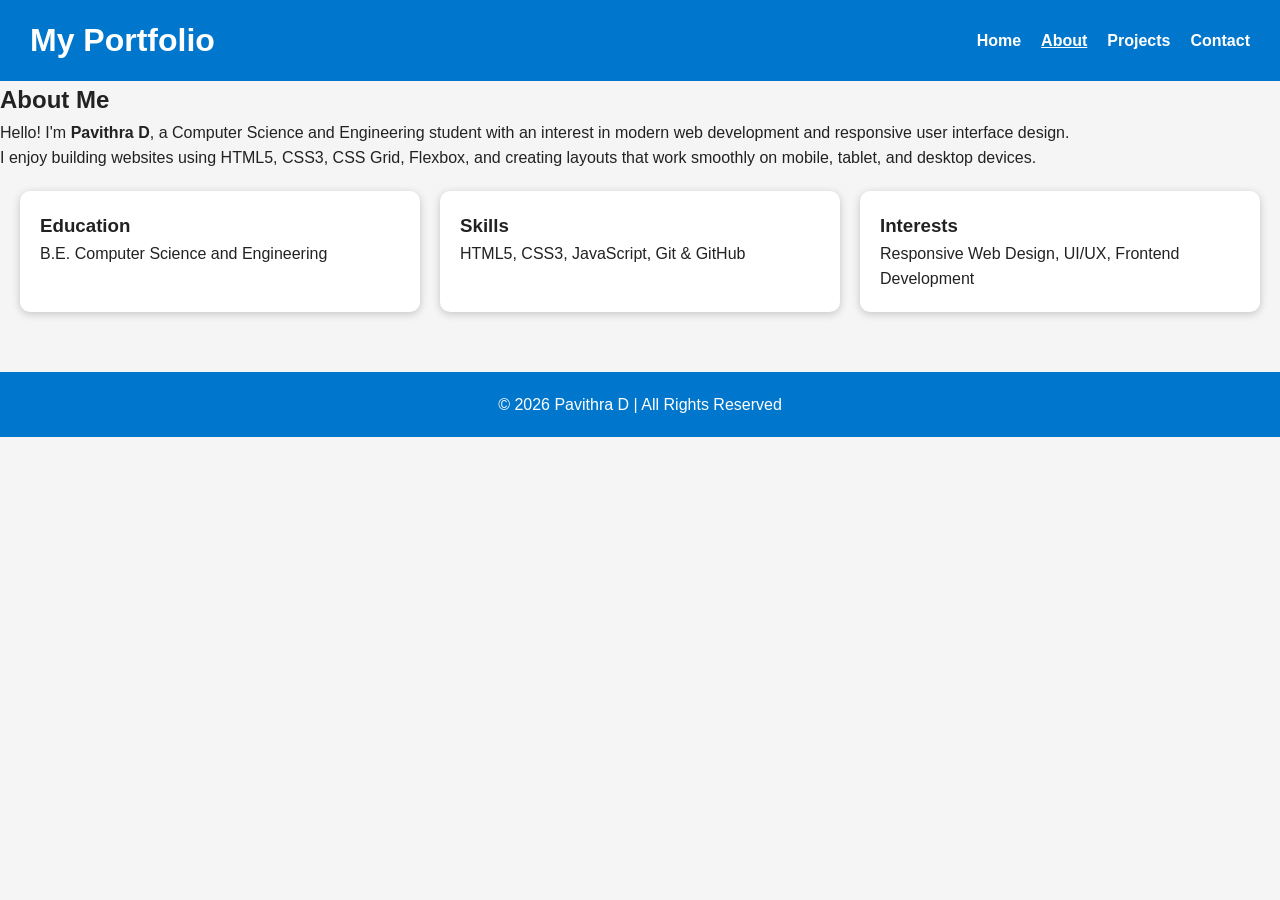
<file: about.html>
<!DOCTYPE html>
<html lang="en">
<head>
    <meta charset="UTF-8">
    <meta name="viewport" content="width=device-width, initial-scale=1.0">
    <meta name="description" content="About Pavithra D">
    <title>Portfolio | About</title>

    <link rel="stylesheet" href="css/style.css">
</head>

<body>

<header class="header">

    <h1>My Portfolio</h1>

    <nav>
        <ul class="nav-links">
            <li><a href="index.html">Home</a></li>
            <li><a href="about.html" class="active">About</a></li>
            <li><a href="projects.html">Projects</a></li>
            <li><a href="contact.html">Contact</a></li>
        </ul>
    </nav>

</header>

<main>

<section class="about">

<h2>About Me</h2>

<p>
Hello! I'm <strong>Pavithra D</strong>, a Computer Science and Engineering student with an interest in modern web development and responsive user interface design.
</p>

<p>
I enjoy building websites using HTML5, CSS3, CSS Grid, Flexbox, and creating layouts that work smoothly on mobile, tablet, and desktop devices.
</p>

<div class="grid">

<div class="card">
<h3>Education</h3>
<p>B.E. Computer Science and Engineering</p>
</div>

<div class="card">
<h3>Skills</h3>
<p>HTML5, CSS3, JavaScript, Git & GitHub</p>
</div>

<div class="card">
<h3>Interests</h3>
<p>Responsive Web Design, UI/UX, Frontend Development</p>
</div>

</div>

</section>

</main>

<footer>
<p>© 2026 Pavithra D | All Rights Reserved</p>
</footer>

</body>
</html>
</file>
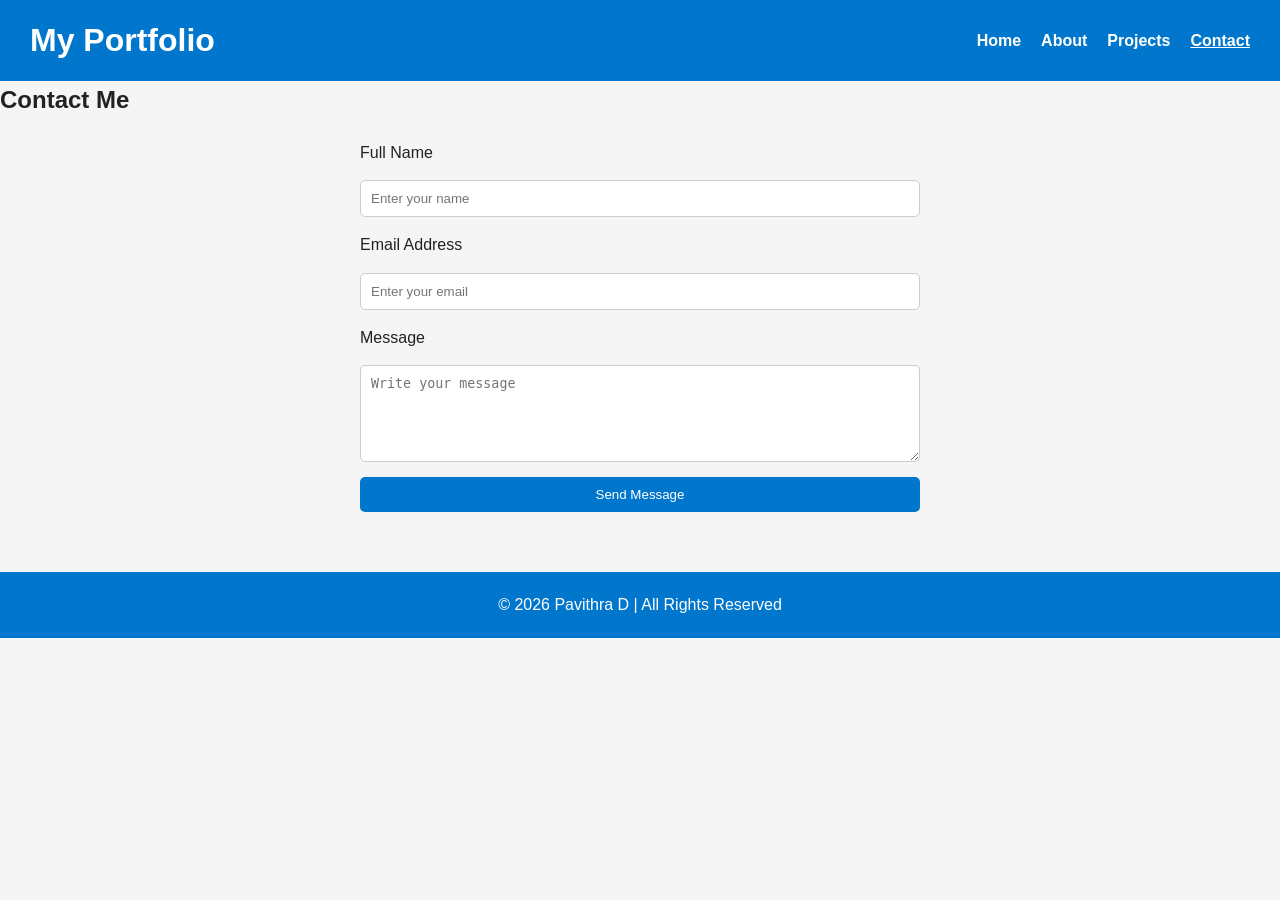
<file: contact.html>
<!DOCTYPE html>
<html lang="en">
<head>
    <meta charset="UTF-8">
    <meta name="viewport" content="width=device-width, initial-scale=1.0">
    <meta name="description" content="Contact Pavithra D">
    <title>Portfolio | Contact</title>

    <link rel="stylesheet" href="css/style.css">
</head>

<body>

<header class="header">

    <h1>My Portfolio</h1>

    <nav>
        <ul class="nav-links">
            <li><a href="index.html">Home</a></li>
            <li><a href="about.html">About</a></li>
            <li><a href="projects.html">Projects</a></li>
            <li><a href="contact.html" class="active">Contact</a></li>
        </ul>
    </nav>

</header>

<main>

<section class="contact">

<h2>Contact Me</h2>

<form>

<label for="name">Full Name</label>
<input type="text" id="name" placeholder="Enter your name" required>

<label for="email">Email Address</label>
<input type="email" id="email" placeholder="Enter your email" required>

<label for="message">Message</label>
<textarea id="message" rows="5" placeholder="Write your message"></textarea>

<button type="submit">Send Message</button>

</form>

</section>

</main>

<footer>
<p>© 2026 Pavithra D | All Rights Reserved</p>
</footer>

</body>
</html>
</file>
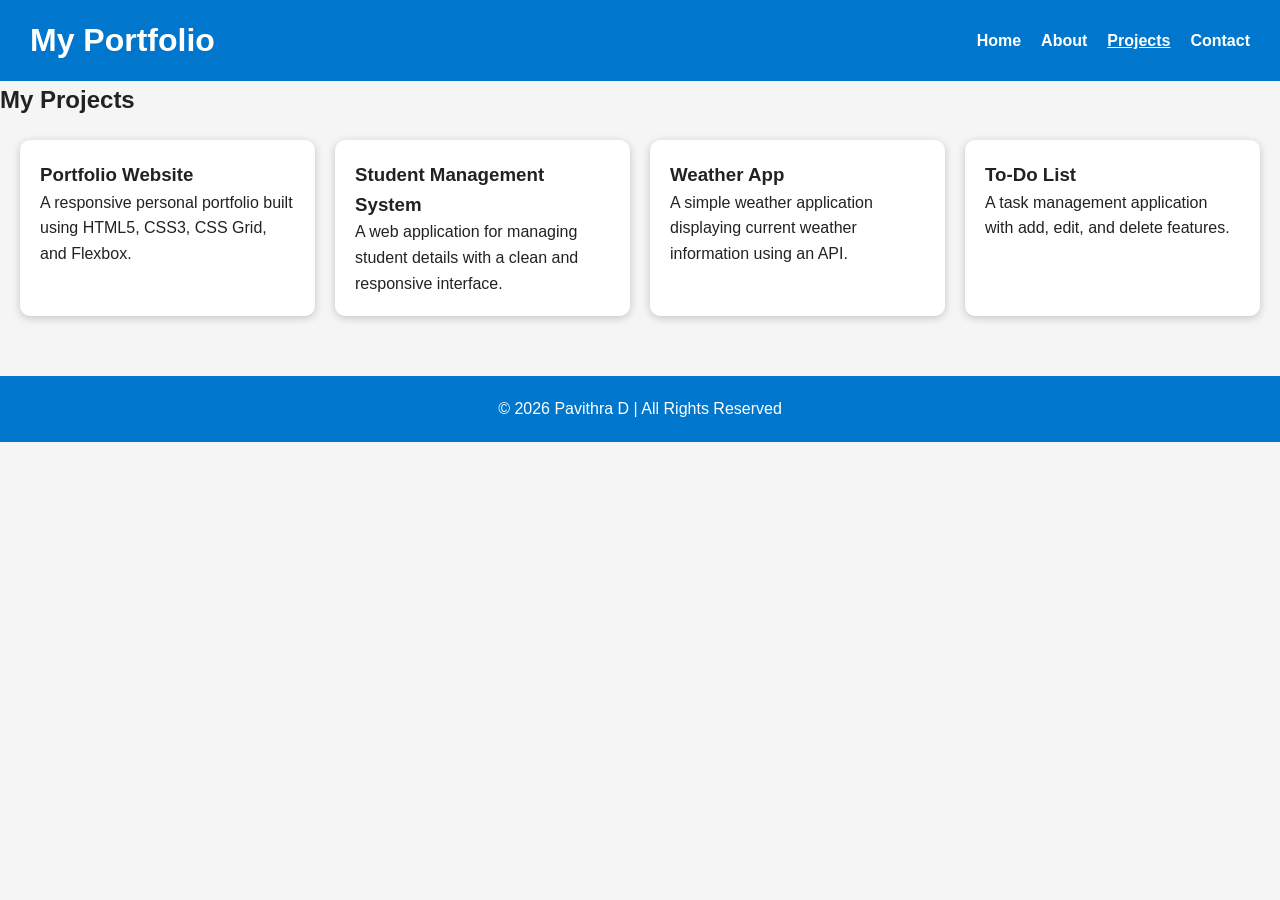
<file: projects.html>
<!DOCTYPE html>
<html lang="en">
<head>
    <meta charset="UTF-8">
    <meta name="viewport" content="width=device-width, initial-scale=1.0">
    <meta name="description" content="Projects by Pavithra D">
    <title>Portfolio | Projects</title>

    <link rel="stylesheet" href="css/style.css">
</head>

<body>

<header class="header">

    <h1>My Portfolio</h1>

    <nav>
        <ul class="nav-links">
            <li><a href="index.html">Home</a></li>
            <li><a href="about.html">About</a></li>
            <li><a href="projects.html" class="active">Projects</a></li>
            <li><a href="contact.html">Contact</a></li>
        </ul>
    </nav>

</header>

<main>

<section class="projects">

<h2>My Projects</h2>

<div class="grid">

<div class="card">
<h3>Portfolio Website</h3>
<p>A responsive personal portfolio built using HTML5, CSS3, CSS Grid, and Flexbox.</p>
</div>

<div class="card">
<h3>Student Management System</h3>
<p>A web application for managing student details with a clean and responsive interface.</p>
</div>

<div class="card">
<h3>Weather App</h3>
<p>A simple weather application displaying current weather information using an API.</p>
</div>

<div class="card">
<h3>To-Do List</h3>
<p>A task management application with add, edit, and delete features.</p>
</div>

</div>

</section>

</main>

<footer>
<p>© 2026 Pavithra D | All Rights Reserved</p>
</footer>

</body>
</html>
</file>
<file: css/style.css>
:root{
    --bg:#f5f5f5;
    --text:#222;
    --primary:#0077cc;
    --card:#ffffff;
}

body.dark{
    --bg:#1a1a1a;
    --text:#ffffff;
    --primary:#4da3ff;
    --card:#2d2d2d;
}

*{
    margin:0;
    padding:0;
    box-sizing:border-box;
}

body{
    background:var(--bg);
    color:var(--text);
    font-family:Arial,sans-serif;
    line-height:1.6;
}

.header{
    display:flex;
    justify-content:space-between;
    align-items:center;
    background:var(--primary);
    color:#fff;
    padding:15px 30px;
    flex-wrap:wrap;
}

.nav-links{
    list-style:none;
    display:flex;
    gap:20px;
}

.nav-links a{
    color:white;
    text-decoration:none;
    font-weight:bold;
}

.nav-links a:hover,
.nav-links .active{
    text-decoration:underline;
}

.hero{
    display:grid;
    grid-template-columns:1fr 1fr;
    gap:30px;
    padding:40px;
    align-items:center;
}

.hero-image img{
    width:100%;
    border-radius:12px;
}

.grid{
    display:grid;
    grid-template-columns:repeat(auto-fit,minmax(220px,1fr));
    gap:20px;
    padding:20px;
}

.card{
    background:var(--card);
    padding:20px;
    border-radius:10px;
    box-shadow:0 2px 8px rgba(0,0,0,.2);
}

.btn,
button{
    display:inline-block;
    background:var(--primary);
    color:white;
    padding:10px 20px;
    border:none;
    border-radius:5px;
    text-decoration:none;
    cursor:pointer;
}

form{
    max-width:600px;
    margin:auto;
    display:flex;
    flex-direction:column;
    gap:15px;
    padding:20px;
}

input,
textarea{
    padding:10px;
    border:1px solid #ccc;
    border-radius:5px;
}

footer{
    text-align:center;
    padding:20px;
    background:var(--primary);
    color:white;
    margin-top:40px;
}

@media(max-width:768px){

.header{
    flex-direction:column;
    text-align:center;
}

.nav-links{
    flex-direction:column;
    margin-top:10px;
}

.hero{
    grid-template-columns:1fr;
    text-align:center;
}

  }
</file>
